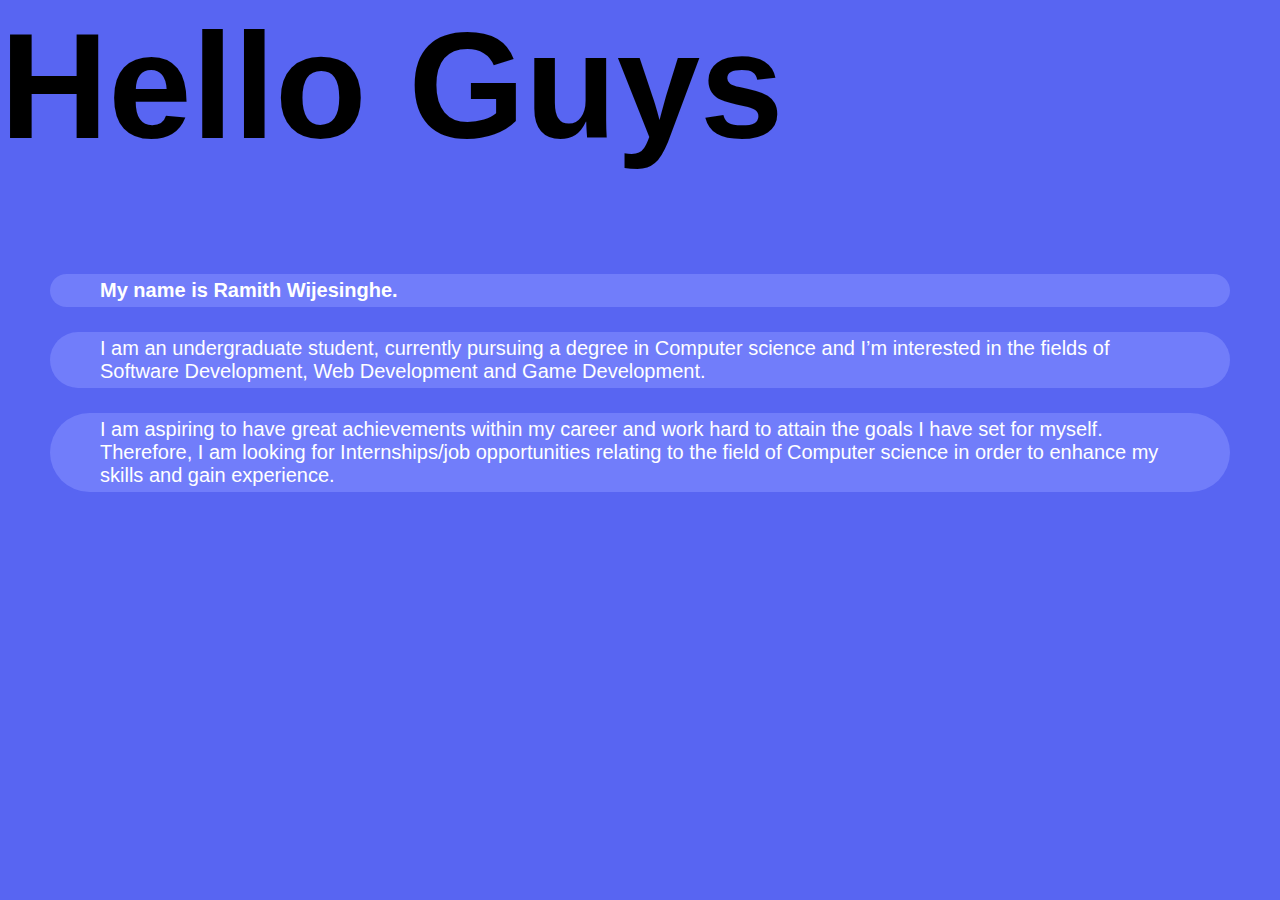
<file: portfolio.html>
<html>
    <head>
        <link href = 'style.css' rel = "stylesheet">
    </head>
    <body>
        <h1 class = "title"> Hello Guys </h1>
        <p class = "i1" id = "intro"> My name is Ramith Wijesinghe.</p>
        <p class = "i2" id = "intro">I am an undergraduate student, currently pursuing a degree in Computer science and I’m interested in the fields of Software Development, Web Development and Game Development.</p>
        <p class = "i3" id = "intro">I am aspiring to have great achievements within my career and work hard to attain the goals I have set for myself. Therefore, I am looking for Internships/job opportunities relating to the field of Computer science in order to enhance my skills and gain experience.</p>

    </body>
</html>
</file>
<file: style.css>
@import "index.css";

header{
  position: fixed;
  top:0;
}

  body {
    font-family: sans-serif;
    width:  100%;
    height: 100%;
    margin: 0;
    background: #5865F2;
    
   
  }  

 

main{
  position: relative;
}


.heading{
  background: #717dfa;
  /*animation: fadeIn; 
  animation-duration: 3s;*/ 
  margin: 100px 50px ;
  padding: 50px 50px;
  display:flex;
  border: 5px solid black;
  border-radius: 50px;
  height:50%;
}
.t1{
  color: grey;
  text-align: center;
  -webkit-text-stroke: 8px black;
  font-weight: 1000;
  display: flex;
  justify-content: center;
  flex-direction: column;
  width:100%;
  
}
.title{
  font-size: 13; 
}
.bot-pic{
  padding-right: 50px;
  justify-content: center;
  text-align: center;
}
.bot-picture{
  max-width:500px;
  max-height:400px;
  border-radius: 100px;
  margin: 50px 0px;
  float:center;
}

/*This is the intro*/
#intro{
    
    color: white;
    text-align: left;
    margin:25px 50px;
    padding: 5px 50px 5px 50px;
    background: #717dfa; 
    border-radius:40px;
    display: flex;
    
     
    
  }
  .intr{
    border: 5px solid black;
    border-radius: 50px;
  }


  .profile{
    display: flex;
    justify-content: center;
    flex-direction: column;
    width:100%;    
  
  }
.i1 {
    
    font-weight: bold;
    padding: 50px 50px 5px  50px;
    text-align: left;
    
}
.i2 {
   
  padding: 5px 50px 5px 50px;
  margin: 20px auto;
  text-align: left;
}

.p-pic {
  max-width:300px;
  max-height:600px;
  border-radius: 100px;
  margin: 50px auto;
  float: right;
 
}

/*Work Experience*/
#work{
  background:white;
  border-radius:40px;  
  margin: 0px 50px ;
  padding: 50px 50px;
  display: flex;
  flex-direction: column;
  
}

.wexp{
  text-align: center;
  color: black;
  font-weight: bold;
  margin-right: 100px;
  
  
}
.job1 {
  color: black;
  text-align: right;
  margin-right: 50px;
  margin-top: 10px;
  
}
.job1-name {
  margin-right: 50px;
}
.job1-description {
  list-style-type: none;
  text-align:right; 
  margin-bottom: 10px;
  padding-right: 50px;
}
.job1-description li{
  padding-right: 0px;
  float: right;
  clear: right;  
  
}
.job2 {
  color: black;
  text-align: left;
  margin-left: 50px;
  margin-top: 10px;
  
}
.job2-name {
  margin-left: 50px;
}
.job2-description {
  list-style-type: none;
  text-align:left; 
  margin-bottom: 10px;
  padding-left: 50px;
}
.job2-description li{
  padding-left: 0px;
  float: left;
  clear: left;  
  
}
.job3 {
  color: black;
  text-align: right;
  margin-right: 50px;
  margin-top: 10px;
  
}
.job3-name {
  margin-right: 50px;
}
.job3-description {
  list-style-type: none;
  text-align:right; 
  margin-bottom: 10px;
  padding-right: 50px;
}
.job3-description li{
  padding-right: 0px;
  float: right;
  clear: right;  
  
}

/*skills*/
#skills{
  margin:50px 50px ;
  padding: 50px 50px;
  background: #717dfa;
  border-radius:40px;
  align-items: center;
  justify-content: center;
  text-align: center;

  
}

.skl {
  
  color: white;
  text-align: center;
  margin:20px 100px;
  padding-bottom: 50px; 
}
.log {
  display:flex;
  justify-content: center;
  align-items: center;
}
.skill-grid {
  justify-content: center;
  font-weight: bold;
  display:grid;
  grid-template-columns: 100px 100px 100px 100px 100px;
  grid-gap: 100px;
  
}
img {
  max-width:300px;
  max-height:300px;
}


/* Projects */
#proj{
  background:white;
  border-radius:40px;
  margin: 50px ;
  padding: 50px;
  
}

.prj{
  text-align:center;
  color: black;
  font-weight: bold;
  margin-right: 100px;
  
  
  
}
.full-prj1{
  margin:50px 0px;
  display:flex;
  justify-content: center;
}
.prj1 {
  color: black; 
  margin: 50px 80px;
  
  
  
}
.prj1Name {
  text-align: left;
}
.prj1-description {
  
  text-align:left;
   
}
.prj1-pic{
  margin:50px 50px;
  
  
}
.prj1-picture{
  max-width:600px;
  max-height:350px;
  float: right;
  border-radius: 10px;
  cursor: pointer;
  
}
.prj2 {
  color: black;
  text-align: right;
  margin: 50px 80px; 
  
  
  
}
.prj2Name {
  
}
.prj2-description {
  
  text-align:right;   
  
}


/* Media Query values*/

@media (min-width: 300px){
  .title {
    font-size:150px;
  }
  #intro {
    font-size:20px;
  }
  #work{
    font-size:20px;
  }
  .job-description li{
    font-size:20px;
  }
  #skills {
    font-size:20px;
  }
  .skill-description li{
    font-size: 20px;
  }
  #proj {
    font-size:20px;
  }
  p {
    font-size: 20px;
  }
  .full-prj1{
    flex-wrap: nowrap;
  }
  .prj2{
    flex-wrap: nowrap;
  }

  @media (max-width:1000px){
    .skill-description li{
      font-size: 25px;
    }
    .job-description li{
      font-size:25px;
    }
    .full-prj1{
      flex-wrap: wrap;
    }
    .prj2{
      flex-wrap: nowrap;
    }
    
    
    
  }
}

/*try max witdh*/
</file>
